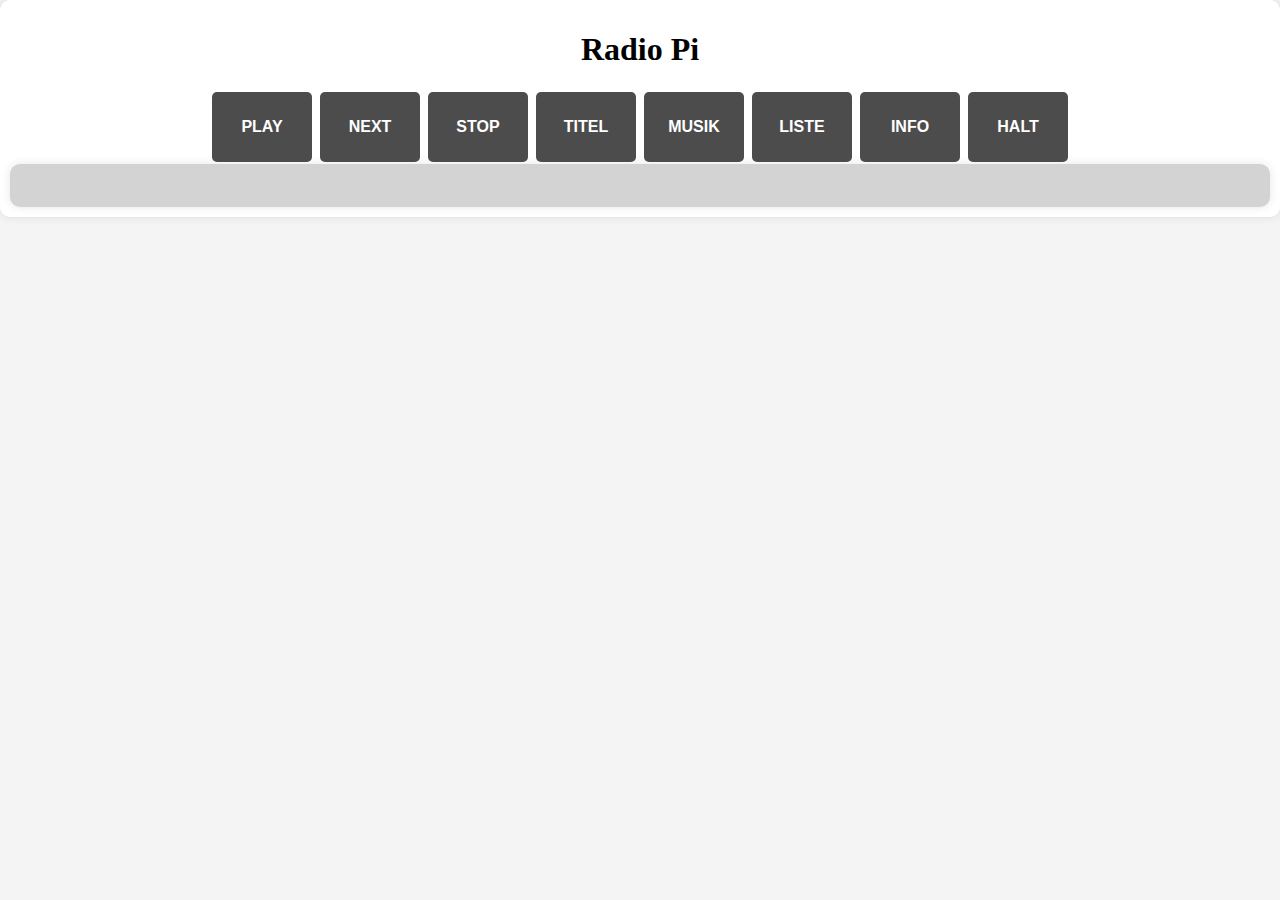
<file: webinterface/templates/index.html>
<!DOCTYPE html>
<html lang="de">
<head>
    <meta charset="UTF-8">
    <meta name="viewport" content="width=device-width, initial-scale=1.0">
    <title>Radio Pi</title>
    <script>
        function sendCommand(command) {
            fetch("/run", {
                method: "POST",
                headers: { "Content-Type": "application/json" },
                body: JSON.stringify({ command: command })
            })
            .then(response => response.json())
            .then(data => {
                document.getElementById("output").innerText = data.output;
            })
            .catch(error => console.error("Fehler:", error));
        }
    </script>
    <style>
body {
    margin: 0;
    padding: 10;
    justify-content: center;
    align-items: center;
    height: 100vh; /* Volle Höhe des Bildschirms */
    background-color: #f4f4f4;
}

.schalter {
    	margin: 0 auto;
    	padding: 10px;
    	background-color: white;
    	box-shadow: 0 0 10px rgba(0, 0, 0, 0.1);
	text-align: center;
	border-radius: 10px;
}

.nachricht {
	margin: 0 auto;
	padding: 10px;
	background-color: lightgray;
	box-shadow: 0 0 10px rgba(0, 0, 0, 0.1);
	/* Zeilenumbruch aktivieren */
	word-wrap: break-word;
	overflow-wrap: break-word;
	/* Optional für Scrollen bei zu langem Text */
	overflow: hidden;
	border-radius: 10px;
}

.button {
  background-color: #4c4c4c;
  border: none;
  color: white;
  border-radius: 5px;
  padding: 5px;
  text-align: center;
  text-decoration: none;
  display: inline-block;
  font-size: 16px;
  margin: 2px;
  cursor: pointer;
  width: 100px
}
</style>
</head>
<body>
    <div class="schalter">
	    <h1>Radio Pi</h1>
	    <button class="button" onclick="sendCommand('mocp_play')"><h4>PLAY</h4></button>
	    <button class="button" onclick="sendCommand('mocp_next')"><h4>NEXT</h4></button>
	    <button class="button" onclick="sendCommand('mocp_stop')"><h4>STOP</h4></button>
	    <button class="button" onclick="sendCommand('mocp_titel')"><h4>TITEL</h4></button>
	    <button class="button" onclick="sendCommand('mp3_list')"><h4>MUSIK</h4></button>
	    <button class="button" onclick="sendCommand('mocp_liste')"><h4>LISTE</h4></button>
	    <button class="button" onclick="sendCommand('mocp_info')"><h4>INFO</h4></button>
	    <button class="button" onclick="sendCommand('halt')"><h4>HALT</h4></button>
	    <div class="nachricht">
		    <h5 id="output"></h5>
	    </div>
    </div>  
</body>
</html>
</file>
